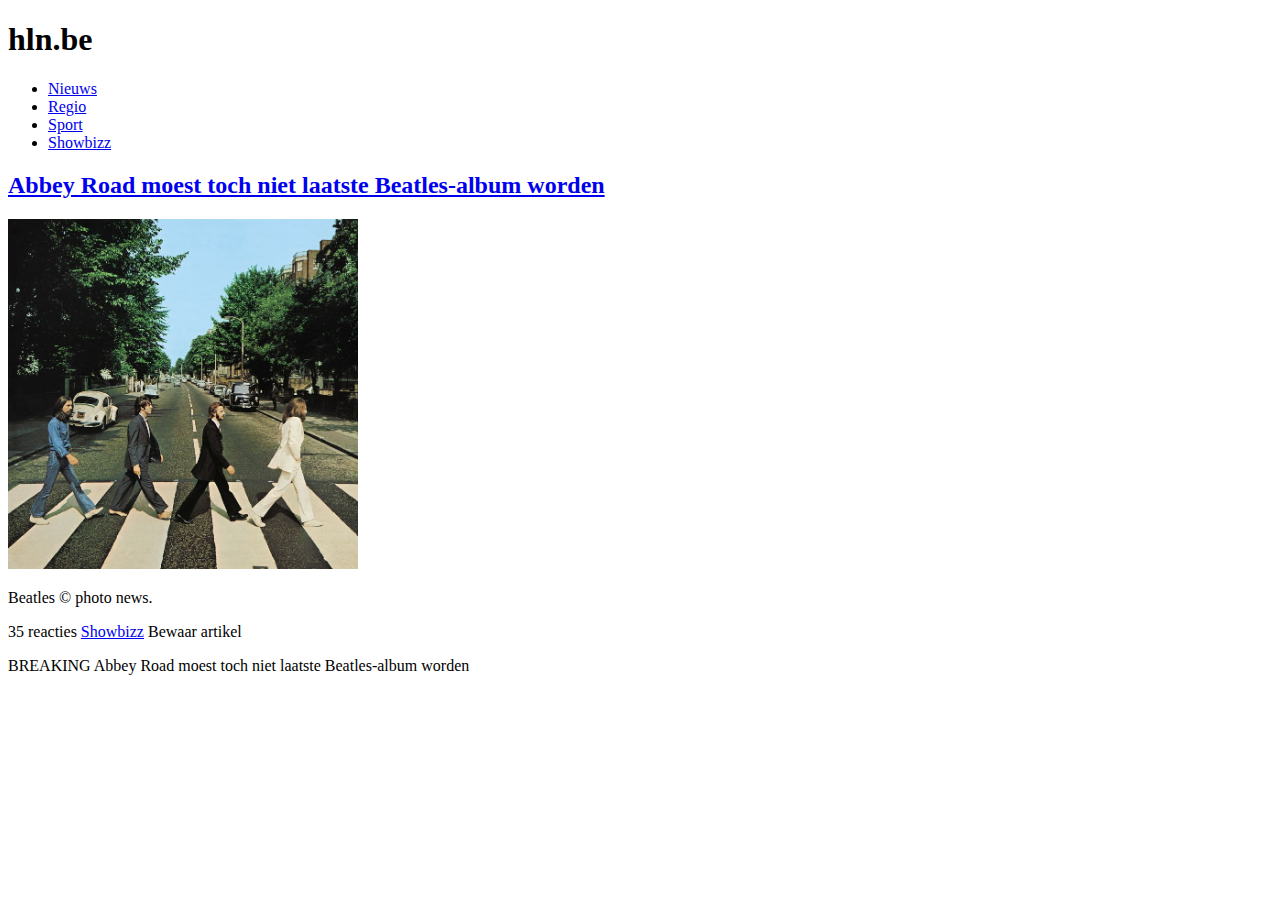
<file: Beatles/index.html>
<!DOCTYPE html>
<html lang="en">
<head>
    <meta charset="UTF-8">
    <meta name="viewport" content="width=device-width, initial-scale=1.0">
    <meta http-equiv="X-UA-Compatible" content="ie=edge">
    
    <title>HLN.be, Nieuws, sport en showbizz, 24/24, 7/7, meer dan 350 nieuwsupdates per dag</title>
</head>
<body>
  <div class="container">
    <header>
        <h1>hln<span>.</span>be</h1>
        <nav>
          <ul>
            <li><a href="#">Nieuws</a></li>
            <li><a href="#">Regio</a></li>
            <li><a href="#">Sport</a></li>
            <li><a href="#">Showbizz</a></li>
          </ul>
        </nav>
      </header>
      <main>
        <article>
          <h2><a href="pages/beatles.html">Abbey Road moest toch niet laatste Beatles-album worden</a></h2>
          <img src="images/Beatles-article.png" alt="Beatles" title="Beatles" width="350" />
          <p>Beatles &copy; photo news.</p>
          <p>
            <span>35 reacties</span> <a href="#">Showbizz</a> <span>Bewaar artikel</span>
          </p>
    
          <p>
            <span>BREAKING</span> Abbey Road moest toch niet laatste Beatles-album worden
          </p>
        </article>
      </main>
  </div>
</body>
</html>
</file>
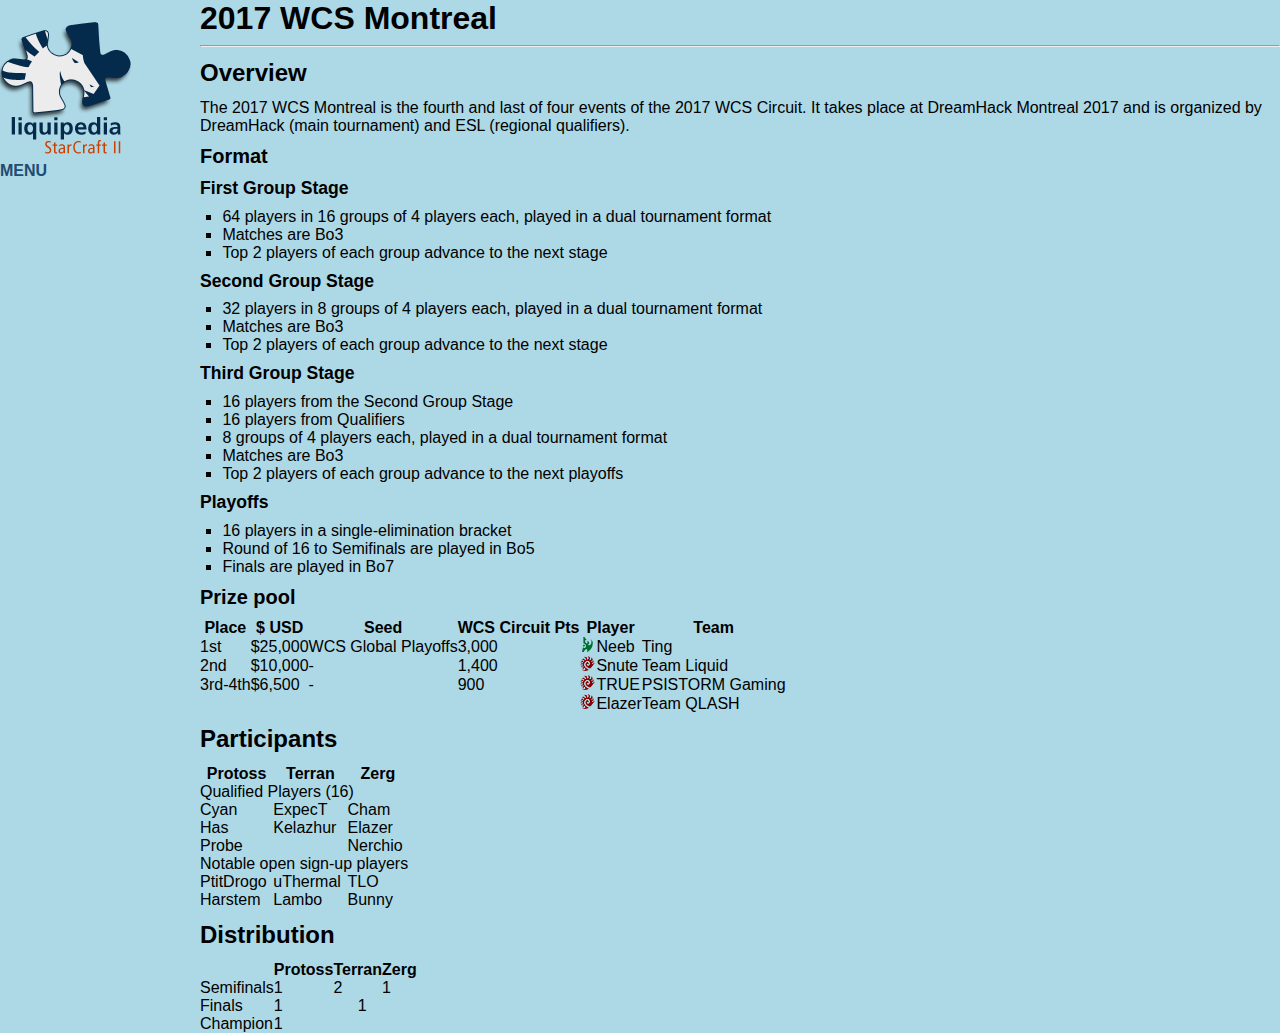
<file: Likwiepedia/index.html>
<!doctype html>
<html lang="en">

<head>
	<meta charset="UTF-8">
	<title>Likwiepedia</title>
	<link href="css/browser-reset.css" type="text/css" rel="stylesheet" />
	<link href="css/style.css" type="text/css" rel="stylesheet" />
</head>

<body>

	<header>
		<img src="images/logo.png" alt="logo">
		<nav>
			<strong>MENU</strong>
			<ul>
				<li><a href="#" class="active">Main page</a></li>
				<li><a href="#">General Information</a></li>
				<li><a href="#">Competition</a></li>
				<li><a href="#">Strategy</a></li>
			</ul>
		</nav>
	</header>

	<main>
		<h1>2017 WCS Montreal</h1>
		<hr/>

		<h2>Overview</h2>

		The 2017 WCS Montreal is the fourth and last of four events of the 2017 WCS Circuit. It takes place at DreamHack Montreal
		2017 and is organized by DreamHack (main tournament) and ESL (regional qualifiers).

		<h3>Format</h3>

		<h4>First Group Stage</h4>
		<ul>
			<li>64 players in 16 groups of 4 players each, played in a dual tournament format</li>
			<li>Matches are Bo3</li>
			<li>Top 2 players of each group advance to the next stage</li>
		</ul>

		<h4>Second Group Stage</h4>
		<ul>
			<li>32 players in 8 groups of 4 players each, played in a dual tournament format</li>
			<li>Matches are Bo3</li>
			<li>Top 2 players of each group advance to the next stage</li>
		</ul>

		<h4>Third Group Stage</h4>
		<ul>
			<li>16 players from the Second Group Stage</li>
			<li>16 players from Qualifiers</li>
			<li>8 groups of 4 players each, played in a dual tournament format</li>
			<li>Matches are Bo3</li>
			<li>Top 2 players of each group advance to the next playoffs</li>
		</ul>

		<h4>Playoffs</h4>
		<ul>
			<li>16 players in a single-elimination bracket</li>
			<li>Round of 16 to Semifinals are played in Bo5</li>
			<li>Finals are played in Bo7</li>
		</ul>

		<h3>Prize pool</h3>

		<table>
			<tr>
				<th>Place</th>
				<th>$ USD</th>
				<th>Seed</th>
				<th>WCS Circuit Pts</th>
				<th>Player</th>
				<th>Team</th>
			</tr>
			<tr>
				<td>1st</td>
				<td>$25,000</td>
				<td>WCS Global Playoffs</td>
				<td>3,000</td>
				<td><img src="images/protoss.png" alt="protoss">Neeb</td>
				<td>Ting</td>
			</tr>
			<tr>
				<td>2nd</td>
				<td>$10,000</td>
				<td>-</td>
				<td>1,400</td>
				<td><img src="images/zerg.png" alt="zerg">Snute</td>
				<td>Team Liquid</td>
			</tr>
			<tr>
				<td rowspan="2">3rd-4th</td>
				<td rowspan="2">$6,500</td>
				<td rowspan="2">-</td>
				<td rowspan="2">900</td>
				<td><img src="images/zerg.png" alt="zerg">TRUE</td>
				<td>PSISTORM Gaming</td>
			</tr>
			<tr>
				<td><img src="images/zerg.png" alt="zerg">Elazer</td>
				<td>Team QLASH</td>
			</tr>
		</table>

		<h2>Participants</h2>

		<table>
			<tr>
				<th>Protoss</th>
				<th>Terran</th>
				<th>Zerg</th>
			</tr>
			<tr>
				<td colspan="3">Qualified Players (16)</td>
			</tr>
			<tr>
				<td>Cyan</td>
				<td>ExpecT</td>
				<td>Cham</td>
			</tr>
			<tr>
				<td>Has</td>
				<td>Kelazhur</td>
				<td>Elazer</td>
			</tr>
			<tr>
				<td>Probe</td>
				<td></td>
				<td>Nerchio</td>
			</tr>
			<tr>
				<td colspan="3">Notable open sign-up players</td>
			</tr>
			<tr>
				<td>PtitDrogo</td>
				<td>uThermal</td>
				<td>TLO</td>
			</tr>
			<tr>
				<td>Harstem</td>
				<td>Lambo</td>
				<td>Bunny</td>
			</tr>
		</table>

		<h2>Distribution</h2>

		<table>
			<tr>
				<th></th>
				<th>Protoss</th>
				<th colspan="2">Terran</th>
				<th>Zerg</th>
			</tr>
			<tr>
				<td>Semifinals</td>
				<td>1</td>
				<td colspan="2">2</td>
				<td>1</td>
			</tr>
			<tr>
				<td>Finals</td>
				<td colspan="2">1</td>
				<td colspan="2">1</td>
			</tr>
			<tr>
				<td>Champion</td>
				<td colspan="4">1</td>
			</tr>
		</table>

	</main>
</body>

</html>
</file>
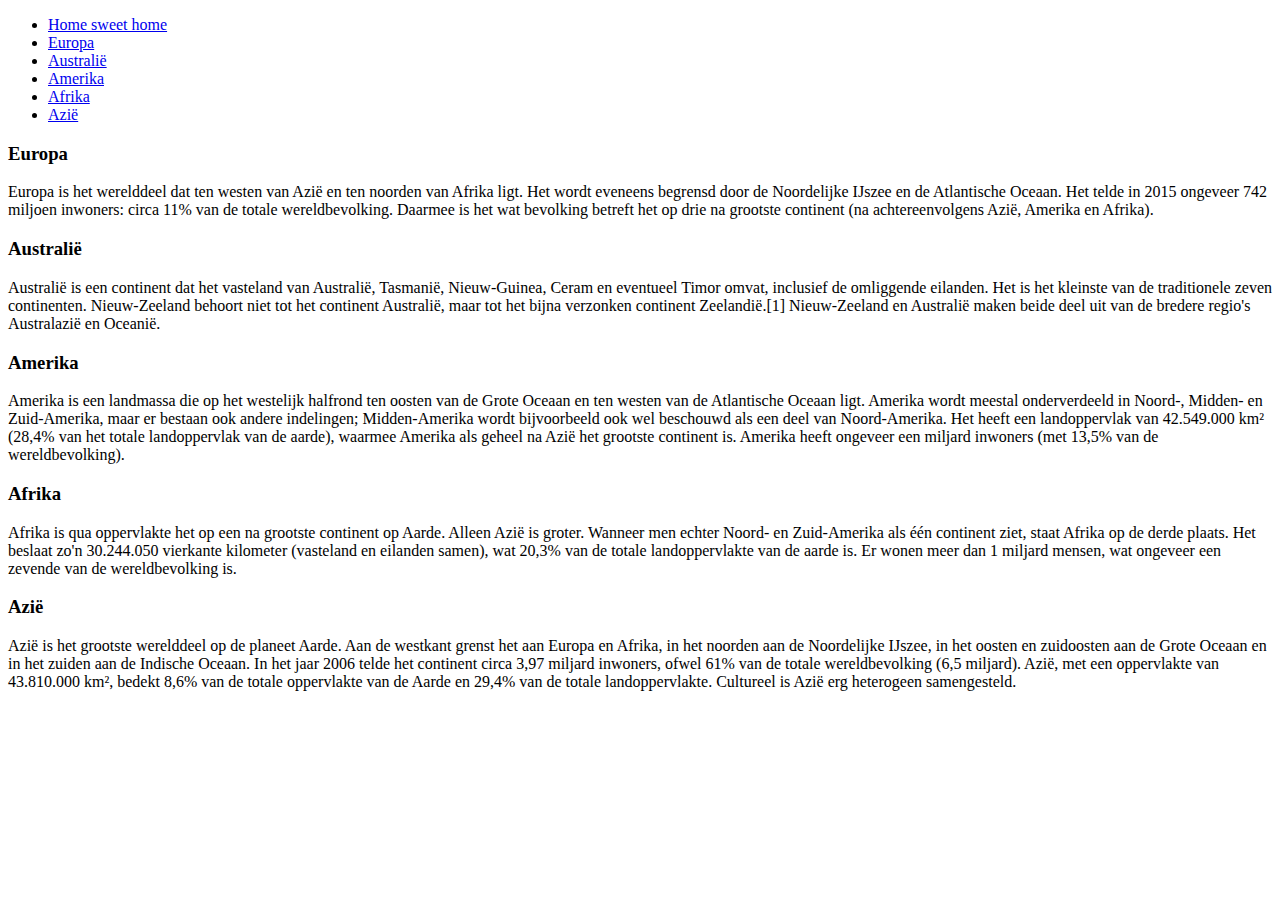
<file: StartOefeningen/02BoxModel/index.html>
<!DOCTYPE html>
<html lang="en">

<head>
    <meta charset="UTF-8">
    <meta name="viewport" content="width=device-width, initial-scale=1.0">
    <meta http-equiv="X-UA-Compatible" content="ie=edge">
    <title>Boxmodel</title>
    <link rel="stylesheet" href="css/style.css" />
</head>

<body>
    <header>
        <nav>
            <ul>
                <li><a href="#">Home sweet home</a></li>
                <li><a href="#">Europa</a></li>
                <li><a href="#">Australië</a></li>
                <li><a href="#">Amerika</a></li>
                <li><a href="#">Afrika</a></li>
                <li><a href="#">Azië</a></li>
            </ul>
        </nav>
    </header>
    <main>
        <section>
            <h3>Europa</h3>
            <p>Europa is het werelddeel dat ten westen van Azië en ten noorden van Afrika ligt. Het wordt eveneens
                begrensd door de Noordelijke IJszee en de Atlantische Oceaan. Het telde in 2015 ongeveer 742 miljoen
                inwoners: circa 11% van de totale wereldbevolking. Daarmee is het wat bevolking betreft het op drie na
                grootste continent (na achtereenvolgens Azië, Amerika en Afrika).</p>
        </section>
        <section>
            <h3>Australië</h3>
            <p>Australië is een continent dat het vasteland van Australië, Tasmanië, Nieuw-Guinea, Ceram en eventueel
                Timor omvat, inclusief de omliggende eilanden. Het is het kleinste van de traditionele zeven
                continenten. Nieuw-Zeeland behoort niet tot het continent Australië, maar tot het bijna verzonken
                continent Zeelandië.[1] Nieuw-Zeeland en Australië maken beide deel uit van de bredere regio's
                Australazië en Oceanië.</p>
        </section>
        <section>
            <h3>Amerika</h3>
            <p>Amerika is een landmassa die op het westelijk halfrond ten oosten van de Grote Oceaan en ten westen van
                de Atlantische Oceaan ligt. Amerika wordt meestal onderverdeeld in Noord-, Midden- en Zuid-Amerika, maar
                er bestaan ook andere indelingen; Midden-Amerika wordt bijvoorbeeld ook wel beschouwd als een deel van
                Noord-Amerika. Het heeft een landoppervlak van 42.549.000 km² (28,4% van het totale landoppervlak van de
                aarde), waarmee Amerika als geheel na Azië het grootste continent is. Amerika heeft ongeveer een miljard
                inwoners (met 13,5% van de wereldbevolking).</p>
        </section>
        <section>
            <h3>Afrika</h3>
            <p>Afrika is qua oppervlakte het op een na grootste continent op Aarde. Alleen Azië is groter. Wanneer men
                echter Noord- en Zuid-Amerika als één continent ziet, staat Afrika op de derde plaats. Het beslaat zo'n
                30.244.050 vierkante kilometer (vasteland en eilanden samen), wat 20,3% van de totale landoppervlakte
                van de aarde is. Er wonen meer dan 1 miljard mensen, wat ongeveer een zevende van de wereldbevolking is.
            </p>
        </section>
        <section>
            <h3>Azië</h3>
            <p>Azië is het grootste werelddeel op de planeet Aarde. Aan de westkant grenst het aan Europa en Afrika, in
                het noorden aan de Noordelijke IJszee, in het oosten en zuidoosten aan de Grote Oceaan en in het zuiden
                aan de Indische Oceaan. In het jaar 2006 telde het continent circa 3,97 miljard inwoners, ofwel 61% van
                de totale wereldbevolking (6,5 miljard). Azië, met een oppervlakte van 43.810.000 km², bedekt 8,6% van
                de totale oppervlakte van de Aarde en 29,4% van de totale landoppervlakte. Cultureel is Azië erg
                heterogeen samengesteld.</p>
        </section>
    </main>
</body>

</html>
</file>
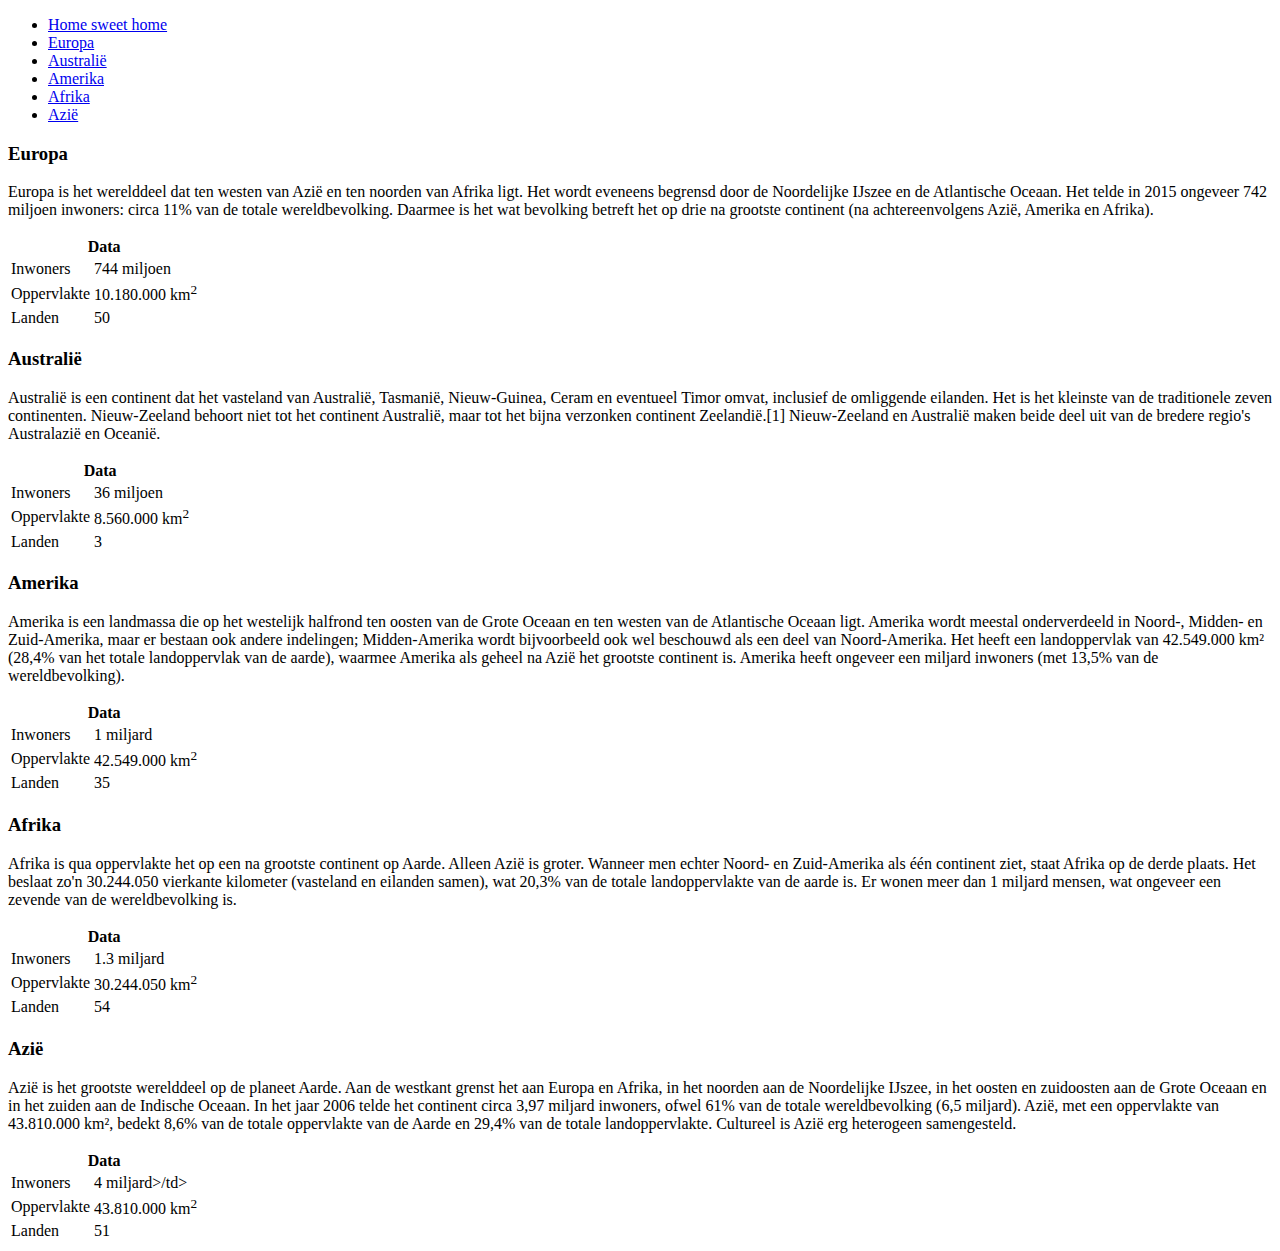
<file: StartOefeningen/03AdvancedSelectors/index.html>
<!DOCTYPE html>
<html lang="en">

<head>
    <meta charset="UTF-8">
    <meta name="viewport" content="width=device-width, initial-scale=1.0">
    <meta http-equiv="X-UA-Compatible" content="ie=edge">
    <title>Advanced selectors</title>
    <link rel="stylesheet" href="css/style.css" />
</head>

<body>
    <header>
        <nav>
            <ul>
                <li><a href="#">Home sweet home</a></li>
                <li><a href="#">Europa</a></li>
                <li><a href="#">Australië</a></li>
                <li><a href="#">Amerika</a></li>
                <li><a href="#">Afrika</a></li>
                <li><a href="#">Azië</a></li>
            </ul>
        </nav>
    </header>
    <main>
        <section>
            <h3>Europa</h3>
            <p>Europa is het werelddeel dat ten westen van Azië en ten noorden van Afrika ligt. Het wordt eveneens
                begrensd door de Noordelijke IJszee en de Atlantische Oceaan. Het telde in 2015 ongeveer 742 miljoen
                inwoners: circa 11% van de totale wereldbevolking. Daarmee is het wat bevolking betreft het op drie na
                grootste continent (na achtereenvolgens Azië, Amerika en Afrika).
            </p>
            <table>
                <tr><th colspan="2">Data</th></tr>
                <tr>
                    <td>Inwoners</td>
                    <td>744 miljoen</td>
                </tr>
                <tr>
                    <td>Oppervlakte</td>
                    <td>10.180.000 km<sup>2</sup></td>
                </tr>
                <tr>
                    <td>Landen</td>
                    <td>50</td>
                </tr>
            </table>
        </section>
        <section>
            <h3>Australië</h3>
            <p>Australië is een continent dat het vasteland van Australië, Tasmanië, Nieuw-Guinea, Ceram en eventueel
                Timor omvat, inclusief de omliggende eilanden. Het is het kleinste van de traditionele zeven
                continenten. Nieuw-Zeeland behoort niet tot het continent Australië, maar tot het bijna verzonken
                continent Zeelandië.[1] Nieuw-Zeeland en Australië maken beide deel uit van de bredere regio's
                Australazië en Oceanië.</p>
                <table>
                        <tr><th colspan="2">Data</th></tr>
                        <tr>
                            <td>Inwoners</td>
                            <td>36 miljoen</td>
                        </tr>
                        <tr>
                            <td>Oppervlakte</td>
                            <td>8.560.000 km<sup>2</sup></td>
                        </tr>
                        <tr>
                            <td>Landen</td>
                            <td>3</td>
                        </tr>
                    </table>
        </section>
        <section>
            <h3>Amerika</h3>
            <p>Amerika is een landmassa die op het westelijk halfrond ten oosten van de Grote Oceaan en ten westen van
                de Atlantische Oceaan ligt. Amerika wordt meestal onderverdeeld in Noord-, Midden- en Zuid-Amerika, maar
                er bestaan ook andere indelingen; Midden-Amerika wordt bijvoorbeeld ook wel beschouwd als een deel van
                Noord-Amerika. Het heeft een landoppervlak van 42.549.000 km² (28,4% van het totale landoppervlak van de
                aarde), waarmee Amerika als geheel na Azië het grootste continent is. Amerika heeft ongeveer een miljard
                inwoners (met 13,5% van de wereldbevolking).</p>
                <table>
                        <tr><th colspan="2">Data</th></tr>
                        <tr>
                            <td>Inwoners</td>
                            <td>1 miljard</td>
                        </tr>
                        <tr>
                            <td>Oppervlakte</td>
                            <td>42.549.000 km<sup>2</sup></td>
                        </tr>
                        <tr>
                            <td>Landen</td>
                            <td>35</td>
                        </tr>
                    </table>
        </section>
        <section>
            <h3>Afrika</h3>
            <p>Afrika is qua oppervlakte het op een na grootste continent op Aarde. Alleen Azië is groter. Wanneer men
                echter Noord- en Zuid-Amerika als één continent ziet, staat Afrika op de derde plaats. Het beslaat zo'n
                30.244.050 vierkante kilometer (vasteland en eilanden samen), wat 20,3% van de totale landoppervlakte
                van de aarde is. Er wonen meer dan 1 miljard mensen, wat ongeveer een zevende van de wereldbevolking is.
            </p>
            <table>
                    <tr><th colspan="2">Data</th></tr>
                    <tr>
                        <td>Inwoners</td>
                        <td>1.3 miljard</td>
                    </tr>
                    <tr>
                        <td>Oppervlakte</td>
                        <td>30.244.050 km<sup>2</sup></td>
                    </tr>
                    <tr>
                        <td>Landen</td>
                        <td>54</td>
                    </tr>
                </table>
        </section>
        <section>
            <h3>Azië</h3>
            <p>Azië is het grootste werelddeel op de planeet Aarde. Aan de westkant grenst het aan Europa en Afrika, in
                het noorden aan de Noordelijke IJszee, in het oosten en zuidoosten aan de Grote Oceaan en in het zuiden
                aan de Indische Oceaan. In het jaar 2006 telde het continent circa 3,97 miljard inwoners, ofwel 61% van
                de totale wereldbevolking (6,5 miljard). Azië, met een oppervlakte van 43.810.000 km², bedekt 8,6% van
                de totale oppervlakte van de Aarde en 29,4% van de totale landoppervlakte. Cultureel is Azië erg
                heterogeen samengesteld.</p>
                <table>
                        <tr><th colspan="2">Data</th></tr>
                        <tr>
                            <td>Inwoners</td>
                            <td>4 miljard>/td>
                        </tr>
                        <tr>
                            <td>Oppervlakte</td>
                            <td>43.810.000 km<sup>2</sup></td>
                        </tr>
                        <tr>
                            <td>Landen</td>
                            <td>51</td>
                        </tr>
                    </table>
        </section>
    </main>
</body>

</html>
</file>
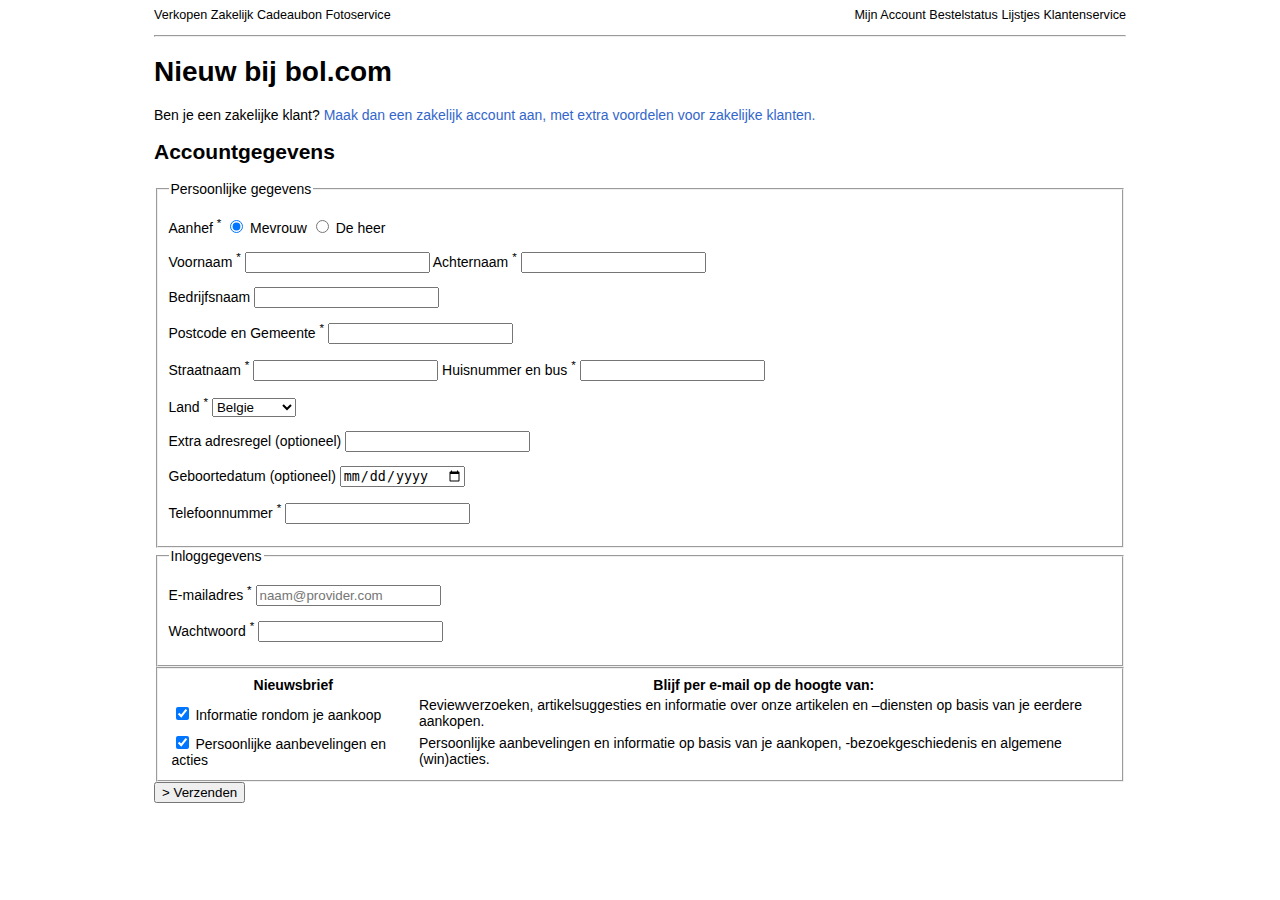
<file: BolDotCom/registratie.html>
<!doctype html>
<html lang="nl">

<head>
    <meta charset="UTF-8">
    <title>BOL.COM Registratie</title>
    <link href="css/style.css" type="text/css" rel="stylesheet" />
</head>

<body>
    <div id="container">
        <header>
            <ul>
                <li>Verkopen</li>
                <li>Zakelijk</li>
                <li>Cadeaubon</li>
                <li>Fotoservice</li>
            </ul>
            <ul>
                <li>Mijn Account</li>
                <li>Bestelstatus</li>
                <li>Lijstjes</li>
                <li>Klantenservice</li>
            </ul>
        </header>
        <hr>
        <main>
            <h1>Nieuw bij bol.com</h1>
            <p>Ben je een zakelijke klant?
                <a href="#">Maak dan een zakelijk account aan, met extra voordelen voor zakelijke klanten.</a>
            </p>

            <h2>Accountgegevens</h2>
            <form method="post">
                <fieldset>
                    <legend>Persoonlijke gegevens</legend>
                    <p>Aanhef
                        <sup>*</sup>
                        <input type="radio" name="aanhef" id="mevr" value="Mevrouw" checked required/>
                        <label for="mevr">Mevrouw</label>
                        <input type="radio" name="aanhef" id="heer" value="De heer" required/>
                        <label for="heer">De heer</label>
                    </p>
                    <p>
                        <label>Voornaam
                            <sup>*</sup>
                        </label>
                        <input type="text" name="voornaam" id="voornaam" required/>

                        <label for="achternaam">Achternaam
                            <sup>*</sup>
                        </label>
                        <input type="text" name="achternaam" id="achternaam" required/>
                    </p>
                    <p>
                        <label for="bedrijfsnaam">Bedrijfsnaam</label>
                        <input type="text" name="bedrijfsnaam" id="bedrijfsnaam" />
                    </p>
                    <p>
                        <label for="postcode_gemeente">Postcode en Gemeente
                            <sup>*</sup>
                        </label>
                        <input type="text" name="postcode_gemeente" id="postcode_gemeente" required/>
                    </p>
                    <p>
                        <label for="straatnaam">Straatnaam
                            <sup>*</sup>
                        </label>
                        <input type="text" id="straatnaam" name="straatnaam" required/>
                        <label for="huisnummer_bus">Huisnummer en bus
                            <sup>*</sup>
                        </label>
                        <input type="text" name="huisnummer_bus" id="huisnummer_bus" required/>
                    </p>
                    <p>
                        <label for="land">Land
                            <sup>*</sup>
                        </label>
                        <select name="land" id="land" required>
                            <option value="be" selected>Belgie</option>
                            <option value="nl">Nederland</option>
                        </select>
                    </p>
                    <p>
                        <label for="extra_adres">Extra adresregel (optioneel)</label>
                        <input type="text" name="extra_adres" id="extra_adres" />
                    </p>
                    <p>
                        <label for="geboortedatum">Geboortedatum (optioneel)</label>
                        <input type="date" name="geboortedatum" id="geboortedatum" />
                    </p>
                    <p>
                        <label for="telefoonnummer">Telefoonnummer
                            <sup>*</sup>
                        </label>
                        <input type="number" name="telefoonnummer" id="telefoonnummer" required/>
                    </p>
                </fieldset>
                <fieldset>
                    <legend>Inloggegevens</legend>
                    <p>
                        <label for="email">E-mailadres
                            <sup>*</sup>
                        </label>
                        <input type="email" name="email" id="email" placeholder="naam@provider.com" required/>
                    </p>
                    <p>
                        <label for="wachtwoord">Wachtwoord
                            <sup>*</sup>
                        </label>
                        <input type="password" name="wachtwoord" id="wachtwoord" required/>
                    </p>
                </fieldset>
                <fieldset>
                    <table>
                        <colgroup>
                            <col />
                            <col />
                        </colgroup>
                        <tr>
                            <th>Nieuwsbrief</th>
                            <th>Blijf per e-mail op de hoogte van:</th>
                        </tr>
                        <tr>
                            <td>
                                <input type="checkbox" name="nieuwsbrief" id="nieuwsbrief" value="nieuwsbrief_aankoop" checked>
                                <label id="nieuwsbrief">Informatie rondom je aankoop</label>
                            </td>
                            <td>Reviewverzoeken, artikelsuggesties en informatie over onze artikelen en –diensten op basis van
                                je eerdere aankopen.</td>
                        </tr>
                        <tr>
                            <td>
                                <label>
                                    <input type="checkbox" name="nieuwsbrief" value="nieuwsbrief_acties" checked> Persoonlijke aanbevelingen en acties</label>
                            </td>
                            <td>Persoonlijke aanbevelingen en informatie op basis van je aankopen, -bezoekgeschiedenis en algemene
                                (win)acties.</td>
                        </tr>
                    </table>
                </fieldset>
                <input type="submit" value="> Verzenden">
            </form>
        </main>
    </div>
</body>

</html>
</file>
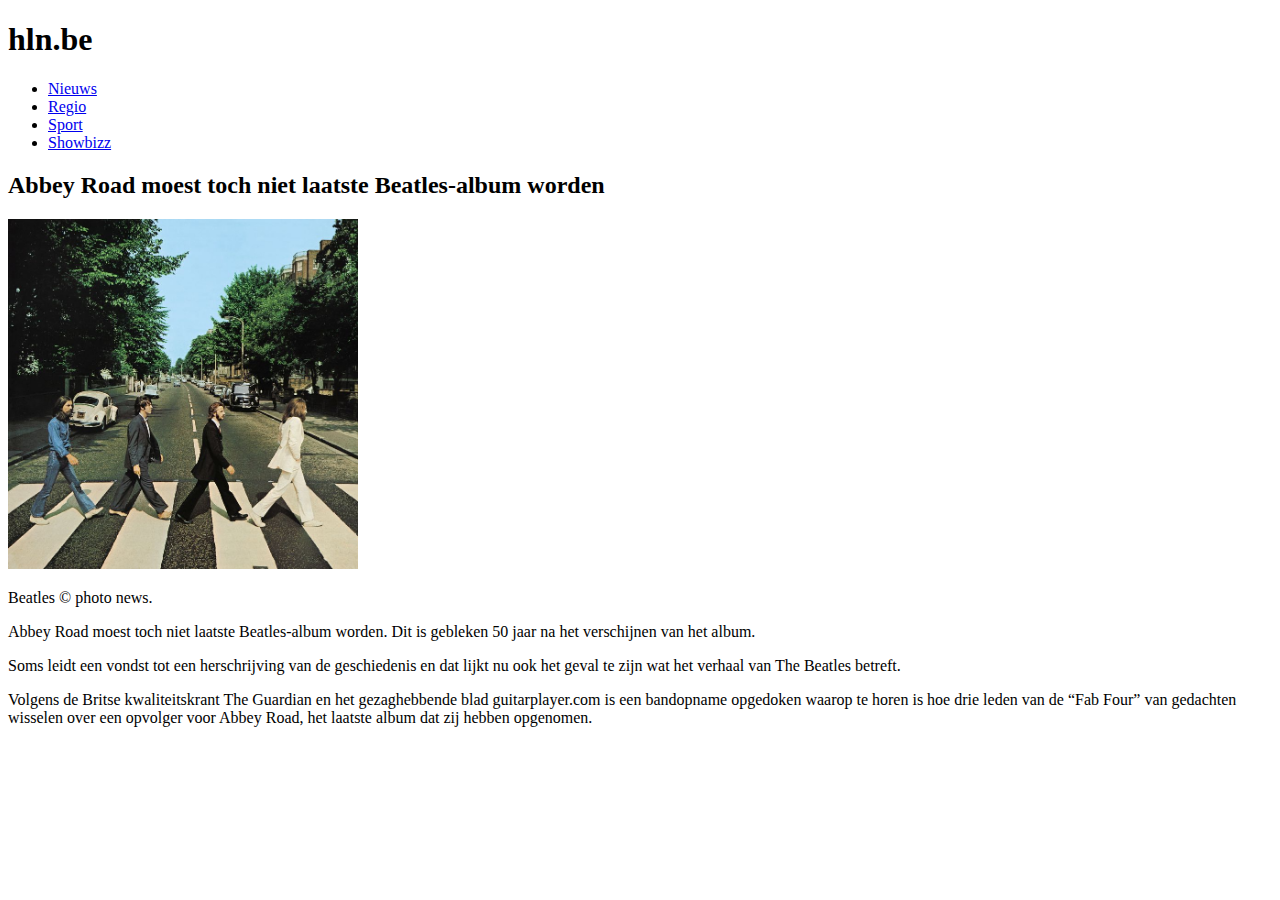
<file: Beatles/pages/beatles.html>
<!DOCTYPE html>
<html lang="en">
<head>
    <meta charset="UTF-8">
    <meta name="viewport" content="width=device-width, initial-scale=1.0">
    <meta http-equiv="X-UA-Compatible" content="ie=edge">
    <title>HLN.be, Nieuws, sport en showbizz, 24/24, 7/7, meer dan 350 nieuwsupdates per dag</title>
</head>
<body>
  <div class="container">
    <header>
        <h1>hln<span>.</span>be</h1>
        <nav>
          <ul>
            <li><a href="#">Nieuws</a></li>
            <li><a href="#">Regio</a></li>
            <li><a href="#">Sport</a></li>
            <li><a href="#">Showbizz</a></li>
          </ul>
        </nav>
      </header>
      <main>
        <article>
          <h2>Abbey Road moest toch niet laatste Beatles-album worden</h2>
          <img src="../images/Beatles-article.png" alt="Beatles" title="Beatles" width="350" />
          <p>Beatles &copy; photo news.</p>

          <p class="intro">
            Abbey Road moest toch niet laatste Beatles-album worden. Dit is gebleken 50 jaar na het verschijnen van het album.
          </p>

          <p>
            Soms leidt een vondst tot een herschrijving van de geschiedenis en dat lijkt nu ook het geval te zijn wat het verhaal van The Beatles betreft.
          </p>

          <p>Volgens de Britse kwaliteitskrant The Guardian en het gezaghebbende blad guitarplayer.com is een bandopname opgedoken waarop te horen is hoe drie leden van de “Fab Four” van gedachten wisselen over een opvolger voor Abbey Road, het laatste album dat zij hebben opgenomen.</p>

        </article>
      </main>
  </div>
</body>
</html>
</file>
<file: Likwiepedia/css/style.css>
html {
	/* needed to make sure gradient goes all the way down */
	height: 100%;
}

body {
	font: 16px sans-serif;	
	background: lightblue;
	font: 16px sans-serif;
	height: 100%;
	margin: 0;
}
/* header main*/


header {
    float: left;
    width: 200px;
}

main {
    overflow: auto;
	width: auto;
}
/* headings */
h1 {
    font-size: 200%;
}

h2, h3, h4 {    
    margin: .5em 0;
}

h2 {
    font-size: 150%;    
}

h3 {
	font-size: 125%;
}

h4 {
    font-size: 110%;
}
/* Navigatie*/

nav ul {
	display: none;
}

nav:hover ul{
	display: block;
}


/* Opmaak navigatie */
nav strong {
	color: #224b6f;
}

nav ul li {
	list-style-type: none;
}

nav ul li a {
	text-decoration: none;
	color: #707070;
}

nav ul li a:hover {
	text-decoration: underline;
}

/* table opmaak voor de drie tables*/

/* opmaak eerste table */

/* opmaak tweede en derde table */
</file>
<file: StartOefeningen/02BoxModel/css/style.css>
/*
Kleuren: #6789ab; #5ea6ee; white black red
*/
/* zorg ervoor dat dat de breedte van de box berekend wordt met padding en border */

/* gecentreerd en 1080px breed*/

/* navigatie */

/* sections*/
</file>
<file: StartOefeningen/03AdvancedSelectors/css/style.css>
/*
Kopieer de css uit 02BoxModel en vul onderaan verder aan. Zie opgave.
*/

/*Table
kleuren: lightgreen - lightyellow - lightgray
*/
</file>
<file: BolDotCom/css/style.css>
/*
Gebruikte kleuren:
- blauw: #3366cc
*/
#container {
    width: 972px;
    margin: 0 auto;        
    font-family: "Open Sans",Arial,Helvetica,sans-serif;
    font-size: .875em;
}
/* header */
header {
    font-size: 90%;
    height: 20px;
    margin-top: 5px;
}

header > ul {    
    margin: 0;
    padding: 0;
}

header > ul:first-child {
    float: left;
}

header > ul:last-child{
    float: right;
}

header > ul > li {
    list-style-type: none;
    display: inline;
}

/* main */
main a{
    text-decoration: none;
    color: #3366cc;    
}
/* fieldset */


/* table */


/* knop */
</file>
